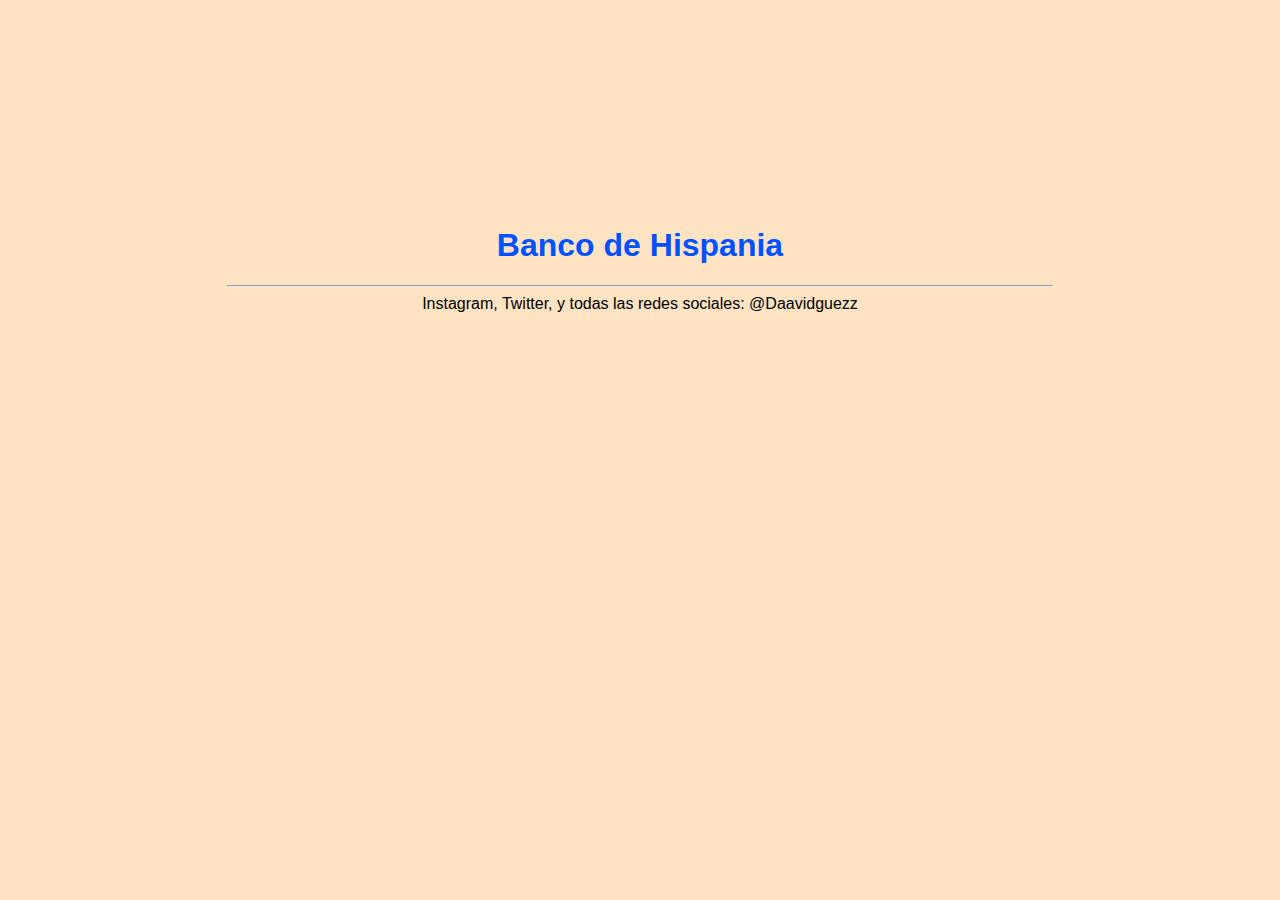
<file: tarefa10_euro2yens/index.html>
<html lang="gl">

<head>
    <meta charset="utf-8">
    <title>Exemplos</title>
    <link rel="stylesheet" href="estilazo.css">
    
</head>

<body>
    <h1>Banco de Hispania</h1>
   
    

    <script type="text/javascript" src="escriptito.js"></script>



</body>
<hr>
</html>
<Footer>
Instagram, Twitter, y todas las redes sociales: @Daavidguezz</Footer>
</file>
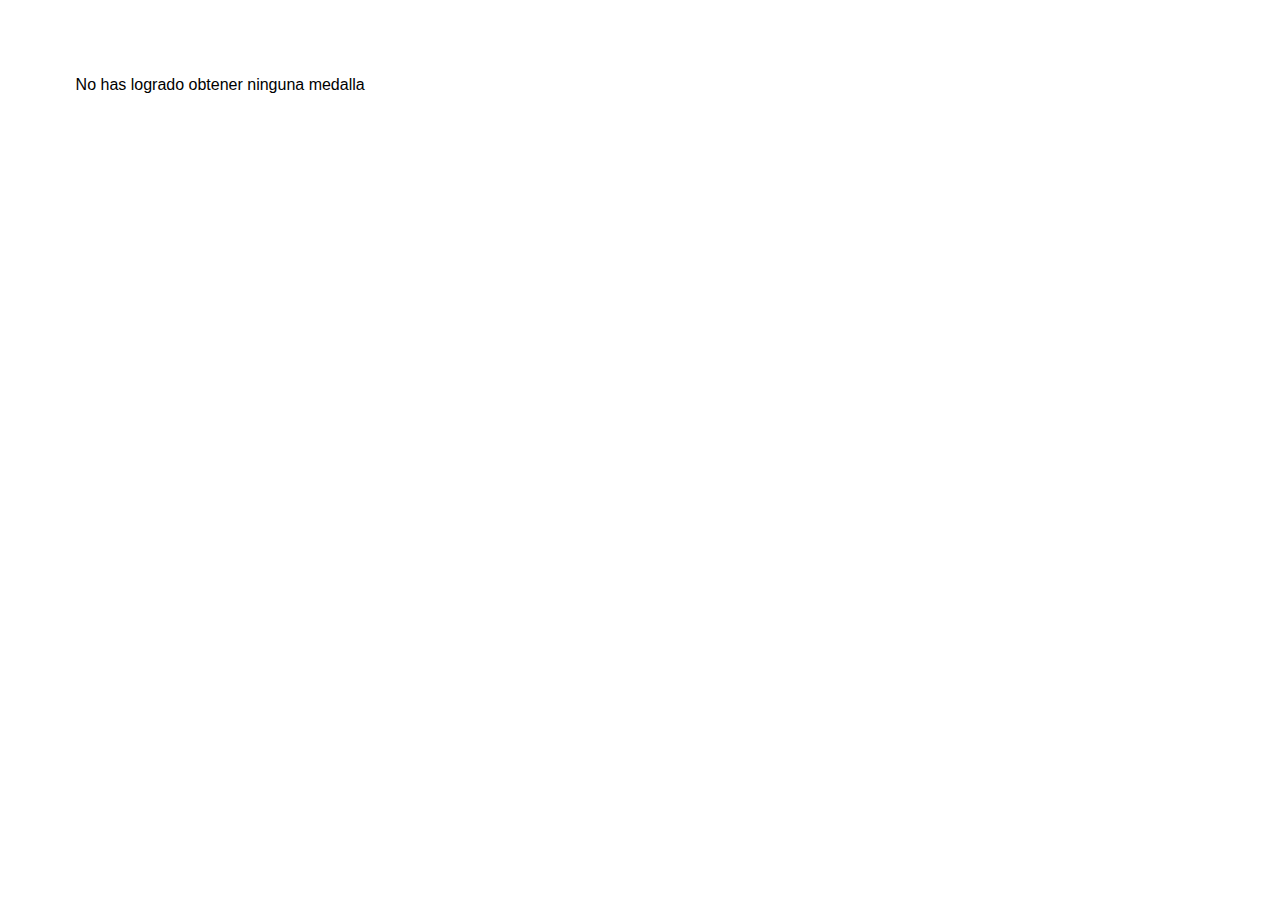
<file: tarefa8_medallista/index.html>
<html lang="gl">
<head>
	<meta charset="utf-8">
	<title>Exemplos</title>
	<link rel="stylesheet" href="estilazo.css">
	<script type="text/javascript" src="scriptito.js"></script>
</head>
<body>

</body>
</html>
</file>
<file: tarefa10_euro2yens/estilazo.css>
h1{
	color:rgb(0, 81, 255);
	margin-top: 1.5em;
	text-align: center;
}

hr{
	color:rgb(0, 0, 0);
}


h2{
	color: rgb(0, 0, 0);
}

body{
	margin: 6cm;
	font-family: Arial, Helvetica, sans-serif;
	text-align: center;
	background-color: bisque;
}


code{
	font-size: 2rem;
	color: rgb(0, 0, 0);
}
</file>
<file: tarefa8_medallista/estilazo.css>
h1{
	color:orange;
	margin-top: 1.5em;
}

hr{
	color:green;
}


h2{
	color: brown;
}

body{
	margin: 2cm;
	font-family: sans-serif;
}


code{
	font-size: 2rem;
	color: gray;
}
</file>
